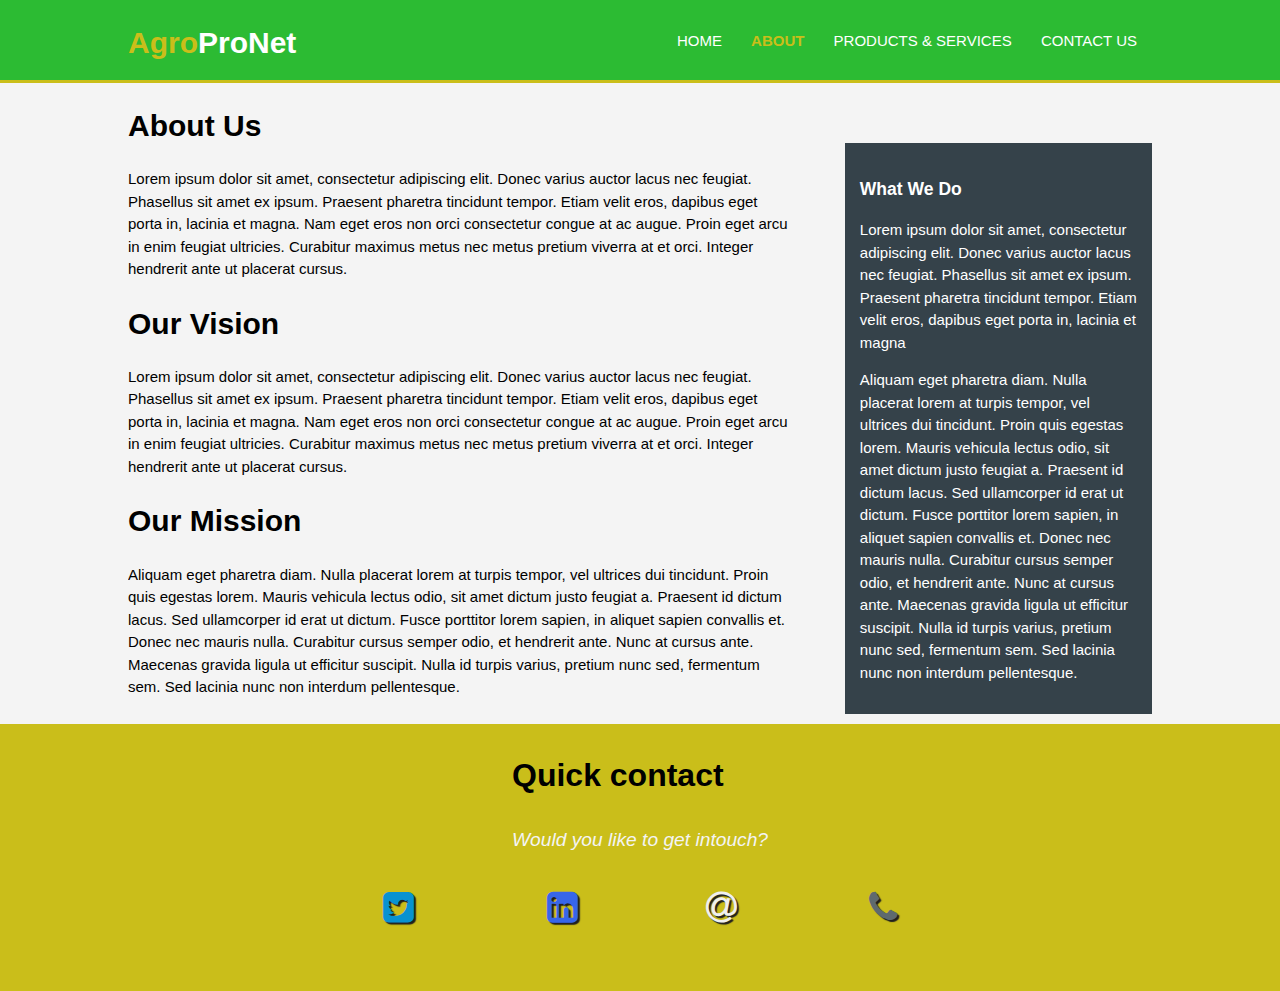
<file: about.html>
<!DOCTYPE html>
<html lang="en">

<head>
    <meta charset="UTF-8">
    <meta name="description" content="Best place to buy and sell agricultural and farm products">
    <meta name="keywords" content="farm, affordable farm product, get training too, agro processing, logistics">
    <meta name="author" content="Ugochukwu Umeoke">
    <meta name="viewport" content="width=device-width, initial-scale=1.0">
    <title>Agro Pro Net | Welcome</title>
    <link rel="stylesheet" href="https://cdnjs.cloudflare.com/ajax/libs/font-awesome/4.7.0/css/font-awesome.min.css">
    <link rel="stylesheet" href="./css/style.css">
</head>

<body>
    <header>
        <div class="container">
            <div id="branding">
                <a href="index.html">
                    <h1><span class="highlight">Agro</span>ProNet</h1>
                </a>
            </div>
            <nav>
                <ul>
                    <li><a href="index.html">Home</a></li>
                    <li class="current"><a href="about.html">About</a></li>
                    <li><a href="services.html">Products & Services</a></li>
                    <li><a href="contact.html">Contact Us</a></li>
                </ul>
            </nav>
        </div>
    </header>

    <section id="main">
        <div class="container">
            <article id="main-col">
                <h1 class="page-title">About Us</h1>
                <p>
                    Lorem ipsum dolor sit amet, consectetur adipiscing elit. Donec varius auctor lacus nec feugiat.
                    Phasellus sit amet ex ipsum. Praesent pharetra tincidunt tempor. Etiam velit eros, dapibus eget
                    porta in, lacinia et magna. Nam eget eros non orci consectetur congue at ac augue. Proin eget arcu
                    in enim feugiat ultricies. Curabitur maximus metus nec metus pretium viverra at et orci. Integer
                    hendrerit ante ut placerat cursus.
                </p>

                <h1 class="page-title ">Our Vision</h1>
                <p>
                    Lorem ipsum dolor sit amet, consectetur adipiscing elit. Donec varius auctor lacus nec feugiat.
                    Phasellus sit amet ex ipsum. Praesent pharetra tincidunt tempor. Etiam velit eros, dapibus eget
                    porta in, lacinia et magna. Nam eget eros non orci consectetur congue at ac augue. Proin eget arcu
                    in enim feugiat ultricies. Curabitur maximus metus nec metus pretium viverra at et orci. Integer
                    hendrerit ante ut placerat cursus.
                </p>

                <h1 class="page-title">Our Mission</h1>
                <p>
                    Aliquam eget pharetra diam. Nulla placerat lorem at turpis tempor, vel ultrices dui tincidunt.
                    Proin
                    quis egestas lorem. Mauris vehicula lectus odio, sit amet dictum justo feugiat a. Praesent id
                    dictum
                    lacus. Sed ullamcorper id erat ut dictum. Fusce porttitor lorem sapien, in aliquet sapien
                    convallis
                    et. Donec nec mauris nulla. Curabitur cursus semper odio, et hendrerit ante. Nunc at cursus
                    ante.
                    Maecenas gravida ligula ut efficitur suscipit. Nulla id turpis varius, pretium nunc sed,
                    fermentum
                    sem. Sed lacinia nunc non interdum pellentesque.
                </p>
            </article>

            <aside id="sidebar">
                <div class="dark">
                    <h3>What We Do</h3>
                    <p>Lorem ipsum dolor sit amet, consectetur adipiscing elit. Donec varius auctor lacus nec feugiat.
                        Phasellus sit amet ex ipsum. Praesent pharetra tincidunt tempor. Etiam velit eros, dapibus eget
                        porta in, lacinia et magna</p>
                    <p>
                        Aliquam eget pharetra diam. Nulla placerat lorem at turpis tempor, vel ultrices dui tincidunt.
                        Proin
                        quis egestas lorem. Mauris vehicula lectus odio, sit amet dictum justo feugiat a. Praesent id
                        dictum
                        lacus. Sed ullamcorper id erat ut dictum. Fusce porttitor lorem sapien, in aliquet sapien
                        convallis
                        et. Donec nec mauris nulla. Curabitur cursus semper odio, et hendrerit ante. Nunc at cursus
                        ante.
                        Maecenas gravida ligula ut efficitur suscipit. Nulla id turpis varius, pretium nunc sed,
                        fermentum
                        sem. Sed lacinia nunc non interdum pellentesque.
                    </p>
                </div>
            </aside>
        </div>
    </section>

    <section id="contact" class="contact-section">
        <div class="contact-section-header">
            <h2>Quick contact</h2>
            <p>Would you like to get intouch?</p>
        </div>
        <div class="contact-link">

            <a href="https://twitter.com/iam_deveu?s=09" target="_blank" class="btn contact-details">
                <i class="fa fa-twitter-square" style="font-size:36px;color: #0892d0;"></i></a>

            <a href="https://wa.me/2348061335242" class="btn contact-details">
                <i class="fa fa-linkedin-square" style="font-size:36px;color: #3766e9;"></i>

                <a href="mailto:u.umeoke@yahoo.com" class="btn contact-details">
                    <i class="fa fa-at" style="font-size:36px;color: #f0f0f0;"></i></a>

                <a href="tel:0806-133-5242" class="btn contact-details">
                    <i class="fa fa-phone" style="font-size:36px;color: #5e6a6e;"></i></a>
        </div>
    </section>
</body>

</html>
</file>
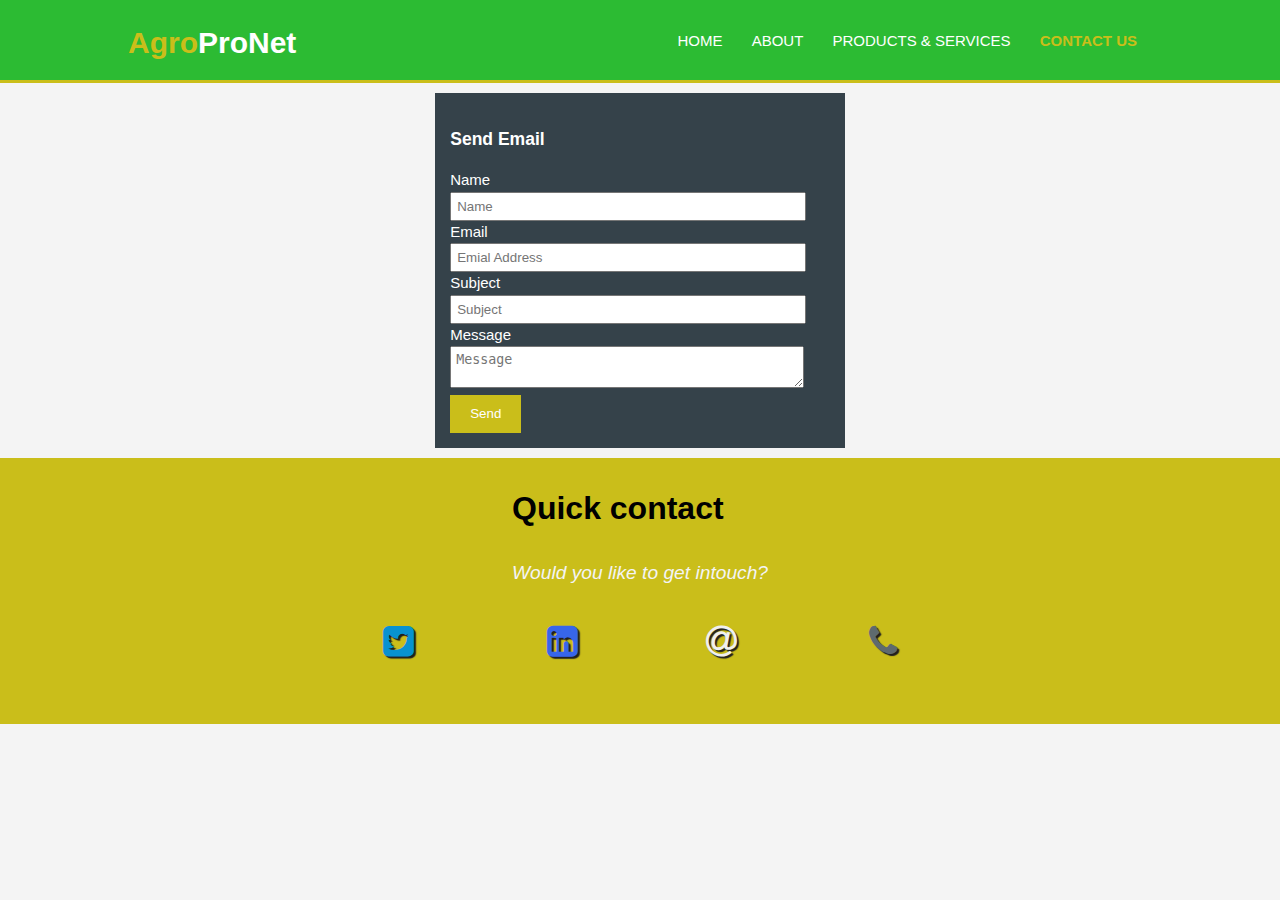
<file: contact.html>
<!DOCTYPE html>
<html lang="en">

<head>
    <meta charset="UTF-8">
    <meta name="description" content="Best place to buy and sell agricultural and farm products">
    <meta name="keywords" content="farm, affordable farm product, get training too, agro processing, logistics">
    <meta name="author" content="Ugochukwu Umeoke">
    <meta name="viewport" content="width=device-width, initial-scale=1.0">
    <title>Agro Pro Net | Welcome</title>
    <link rel="stylesheet" href="https://cdnjs.cloudflare.com/ajax/libs/font-awesome/4.7.0/css/font-awesome.min.css">
    <link rel="stylesheet" href="./css/style.css">
</head>

<body>
    <header>
        <div class="container">
            <div id="branding">
                <a href="index.html">
                    <h1><span class="highlight">Agro</span>ProNet</h1>
                </a>
            </div>
            <nav>
                <ul>
                    <li><a href="index.html">Home</a></li>
                    <li><a href="about.html">About</a></li>
                    <li><a href="services.html">Products & Services</a></li>
                    <li class="current"><a href="contact.html">Contact Us</a></li>
                </ul>
            </nav>
        </div>
    </header>

    <section id="main">
        <div class="container">
            <div id="content">
                <div class="dark">
                    <h3>Send Email</h3>
                    <form class="quote">
                        <div>
                            <label>Name</label><br>
                            <input type="text" placeholder="Name">
                        </div>
                        <div>
                            <label>Email</label><br>
                            <input type="email" placeholder="Emial Address">
                        </div>
                        <div>
                            <label>Subject</label><br>
                            <input type="text" placeholder="Subject">
                        </div>
                        <div>
                            <label>Message</label><br>
                            <textarea placeholder="Message"></textarea>
                        </div>
                        <button class="button_1" type="submit">Send</button>
                    </form>
                </div>
            </div>
        </div>
    </section>

    <section id="contact" class="contact-section">
        <div class="contact-section-header">
            <h2>Quick contact</h2>
            <p>Would you like to get intouch?</p>
        </div>
        <div class="contact-link">

            <a href="https://twitter.com/iam_deveu?s=09" target="_blank" class="btn contact-details">
                <i class="fa fa-twitter-square" style="font-size:36px;color: #0892d0;"></i></a>

            <a href="https://wa.me/2348061335242" class="btn contact-details">
                <i class="fa fa-linkedin-square" style="font-size:36px;color: #3766e9;"></i>

                <a href="mailto:u.umeoke@yahoo.com" class="btn contact-details">
                    <i class="fa fa-at" style="font-size:36px;color: #f0f0f0;"></i></a>

                <a href="tel:0806-133-5242" class="btn contact-details">
                    <i class="fa fa-phone" style="font-size:36px;color: #5e6a6e;"></i></a>
        </div>
    </section>
</body>

</html>
</file>
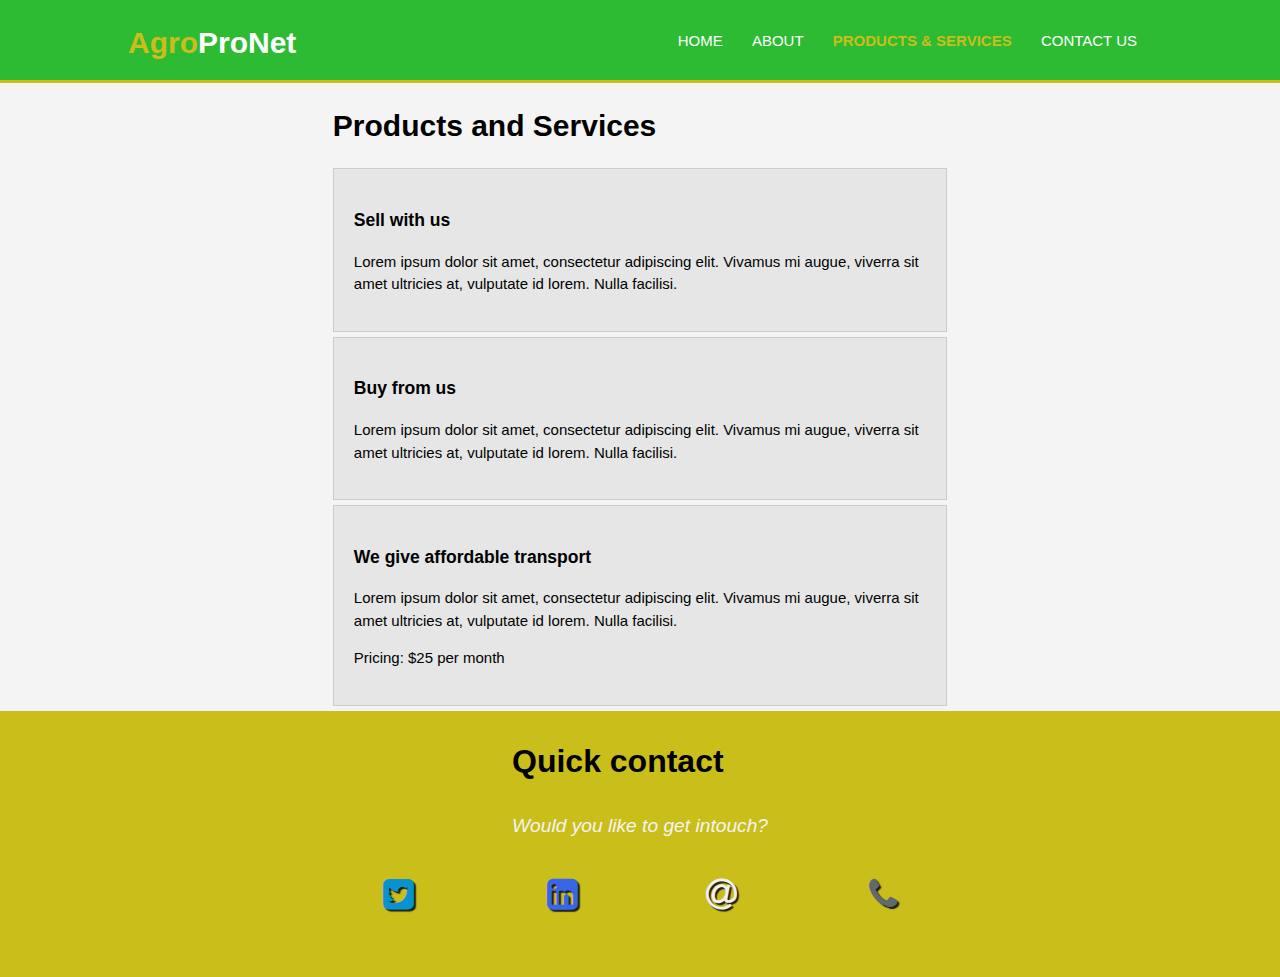
<file: services.html>
<!DOCTYPE html>
<html lang="en">

<head>
    <meta charset="UTF-8">
    <meta name="description" content="Best place to buy and sell agricultural and farm products">
    <meta name="keywords" content="farm, affordable farm product, get training too, agro processing, logistics">
    <meta name="author" content="Ugochukwu Umeoke">
    <meta name="viewport" content="width=device-width, initial-scale=1.0">
    <title>Agro Pro Net | Welcome</title>
    <link rel="stylesheet" href="https://cdnjs.cloudflare.com/ajax/libs/font-awesome/4.7.0/css/font-awesome.min.css">
    <link rel="stylesheet" href="./css/style.css">
</head>

<body>
    <header>
        <div class="container">
            <div id="branding">
                <a href="index.html">
                    <h1><span class="highlight">Agro</span>ProNet</h1>
                </a>
            </div>
            <nav>
                <ul>
                    <li><a href="index.html">Home</a></li>
                    <li><a href="about.html">About</a></li>
                    <li class="current"><a href="services.html">Products & Services</a></li>
                    <li><a href="contact.html">Contact Us</a></li>
                </ul>
            </nav>
        </div>
    </header>

    <section id="main">
        <div class="container">
            <article id="content">
                <h1 class="page-title">Products and Services</h1>
                <ul id="services">
                    <li>
                        <h3>Sell with us</h3>
                        <p>Lorem ipsum dolor sit amet, consectetur adipiscing elit. Vivamus mi augue, viverra sit amet
                            ultricies at, vulputate id lorem. Nulla facilisi.</p>
                        <!-- <p>Pricing: $1,000 - $3,000</p> -->
                    </li>
                    <li>
                        <h3>Buy from us</h3>
                        <p>Lorem ipsum dolor sit amet, consectetur adipiscing elit. Vivamus mi augue, viverra sit amet
                            ultricies at, vulputate id lorem. Nulla facilisi.</p>
                        <!-- <p>Pricing: $250 per month</p> -->
                    </li>
                    <li>
                        <h3>We give affordable transport</h3>
                        <p>Lorem ipsum dolor sit amet, consectetur adipiscing elit. Vivamus mi augue, viverra sit amet
                            ultricies at, vulputate id lorem. Nulla facilisi.</p>
                        <p>Pricing: $25 per month</p>
                    </li>
                </ul>
            </article>
        </div>
    </section>

    <section id="contact" class="contact-section">
        <div class="contact-section-header">
            <h2>Quick contact</h2>
            <p>Would you like to get intouch?</p>
        </div>
        <div class="contact-link">

            <a href="https://twitter.com/iam_deveu?s=09" target="_blank" class="btn contact-details">
                <i class="fa fa-twitter-square" style="font-size:36px;color: #0892d0;"></i></a>

            <a href="https://wa.me/2348061335242" class="btn contact-details">
                <i class="fa fa-linkedin-square" style="font-size:36px;color: #3766e9;"></i>

                <a href="mailto:u.umeoke@yahoo.com" class="btn contact-details">
                    <i class="fa fa-at" style="font-size:36px;color: #f0f0f0;"></i></a>

                <a href="tel:0806-133-5242" class="btn contact-details">
                    <i class="fa fa-phone" style="font-size:36px;color: #5e6a6e;"></i></a>
        </div>
    </section>
</body>

</html>
</file>
<file: css/style.css>
/*Custom Properties / Variables*/
:root {
    --main-white: #f0f0f0;
    --main-red: #be3144;
    --main-blue: #45567d;
    --main-gray: #303841;
  }

body{
    font: 15px/1.5 Arial, Helvetica,sans-serif;
    padding:0;
    margin:0;
    background-color:#f4f4f4;
  }
  
  /* Global */
  .container{
    width:80%;
    margin:auto;
    overflow:hidden;
  }
  
  ul{
    margin:0;
    padding:0;
  }
  
  .button_1{
    height:38px;
    background:#cabe1a;
    border:0;
    padding-left: 20px;
    padding-right:20px;
    color:#ffffff;
  }
  
  .dark{
    padding:15px;
    background:#35424a;
    color:#ffffff;
    margin-top:10px;
    margin-bottom:10px;
  }
  
  /* Header **/
  header{
    background:#2cbb33;
    color:#ffffff;
    padding-top:20px;
    min-height:60px;
    border-bottom:#cabe1a 3px solid;
  }
  
  header a{
    color:#ffffff;
    text-decoration:none;
    font-size:15px;
  }
  
  header li{
    display:inline;
    padding: 0 15px 0 10px;
    text-transform: uppercase;
  }
  
  header #branding{
    float:left;
  }
  
  header #branding h1{
    margin:0;
  }
  
  header nav{
    float:right;
    margin-top:10px;
  }
  
  header .highlight, header .current a{
    color:#cabe1a;
    font-weight:bold;
  }
  
  header a:hover{
    color:#cccccc;
    font-weight:bold;
  }

  /* Showcase */
#showcase{
    min-height:500px;
    background-color: #2cbb33;
    /* background:url('../img/showcase.jpg') no-repeat 0 -200px; */
    text-align:center;
    color:#ffffff;
  }
  
  #showcase h1{
    margin-top:100px;
    font-size:55px;
    margin-bottom:10px;
  }
  
  #showcase p{
    font-size:20px;
  }
  
  #market {
    float:left;
    width:100%;
    text-align: center;
    font-size: medium;
    text-transform: uppercase;
    background-color: #e0e0da;
  }


  /* Boxes */
#boxes{
    margin-top:20px;
  }
  
  #boxes .box{
    float:left;
    text-align: center;
    width:30%;
    padding:10px;
  }
  
  #boxes .box img{
    width:90px;
  }

  .btn {
    display: inline-block;
    padding: 1rem 2rem;
    border-radius: 2px;
  }

  /* Contact section */

.contact-section {
    display: flex;
    flex-direction: column;
    justify-content: center;
    align-items: center;
    align-self: center;
    height: auto;
    padding: 0 1em;
    background: #cabe1a;
    /* background: var(--main-blue); */
  }
  
  .contact-section-header > h2 {
    font-size: 2rem;
    align-self: center;
  }
  
  .contact-section-header > p {
    font-size: 1.2rem;
    color: #f4f4f4;
    align-self: center;
  }

  .contact-section-header > p {
    font-style: italic;
  }
  
  .contact-links {
    display: flex;
    width: 100%;
    max-width: 980px;
    margin-top: 4rem;
    flex-wrap: wrap;
  }
  
  .contact-details {
    padding-left: 4rem;
    padding-right: 4rem;
    text-shadow: 2px 2px 1px #1f1f1f;
    transition: transform 0.3s ease-out;
    margin-bottom: 3rem;
  }
  
  .contact-details:hover {
    transform: translateY(8px);
  }

/*About */
  /* Sidebar */
aside#sidebar{
    float:right;
    width:30%;
    margin-top:50px;
  }
  
  aside#sidebar .quote input, aside#sidebar .quote textarea{
    width:90%;
    padding:5px;
  }

  div#content{
    margin: 0 30% 0 30%;
  }
  
  div#content .quote input, div#content .quote textarea{
    width:90%;
    padding:5px;
  }
  
  /* Main-col */
  article#main-col{
    float:left;
    width:65%;
  }

  article#content{
    margin: 0 20% 0 20%;
  }
  
  /* Services */
  ul#services li{
    list-style: none;
    padding:20px;
    border: #cccccc solid 1px;
    margin-bottom:5px;
    background:#e6e6e6;
  }
</file>
